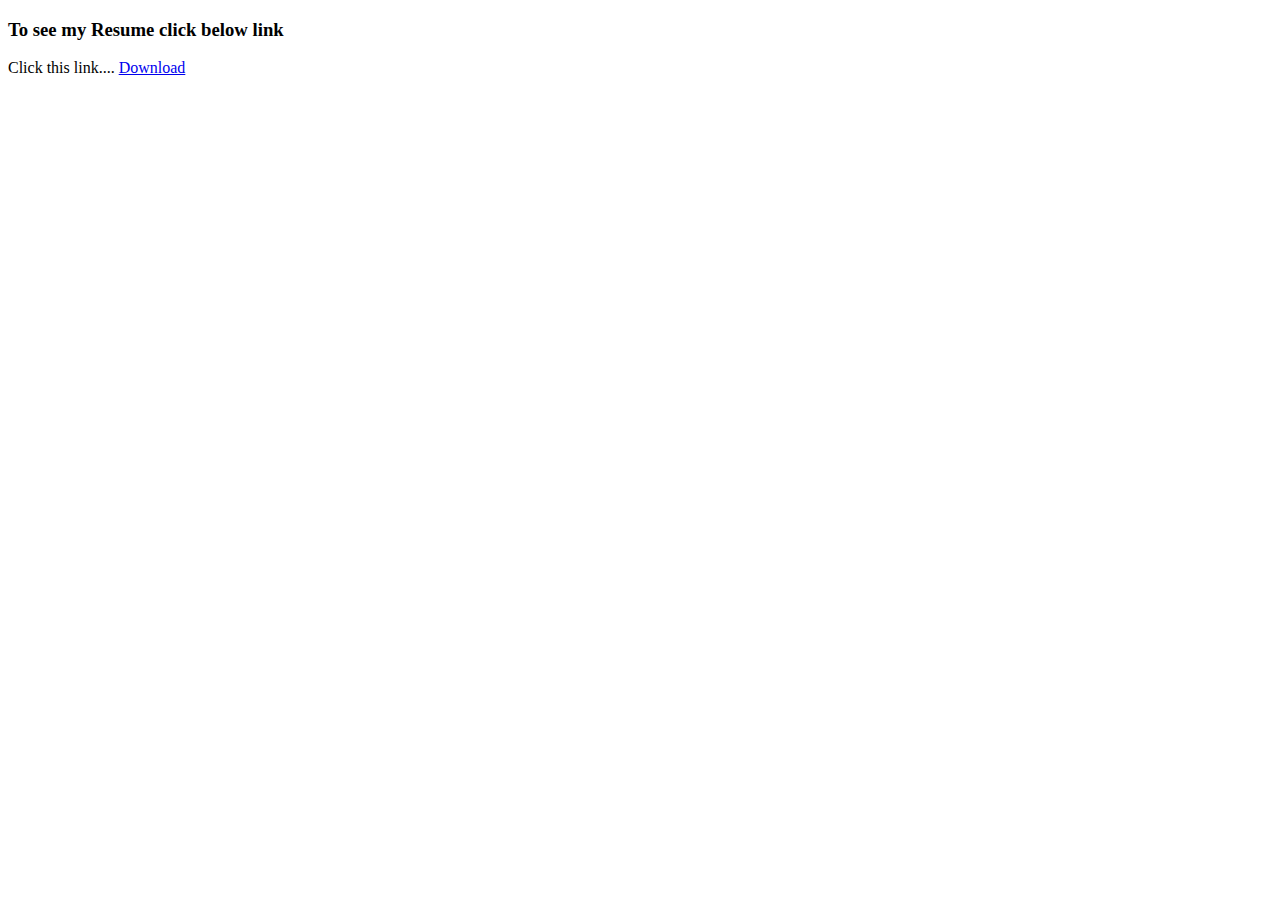
<file: resume.html>
<!DOCTYPE html>
<html>
  <head>
    <title>Supriya_Maity_Resume</title>
  </head>
  <body>
    <h3> To see my Resume click below link</h3>
    <p> Click this link....  <a href="assets\imgs\Supriya_Maity_Resume.pdf">Download</a></p>
  </body>
</html>
</file>
